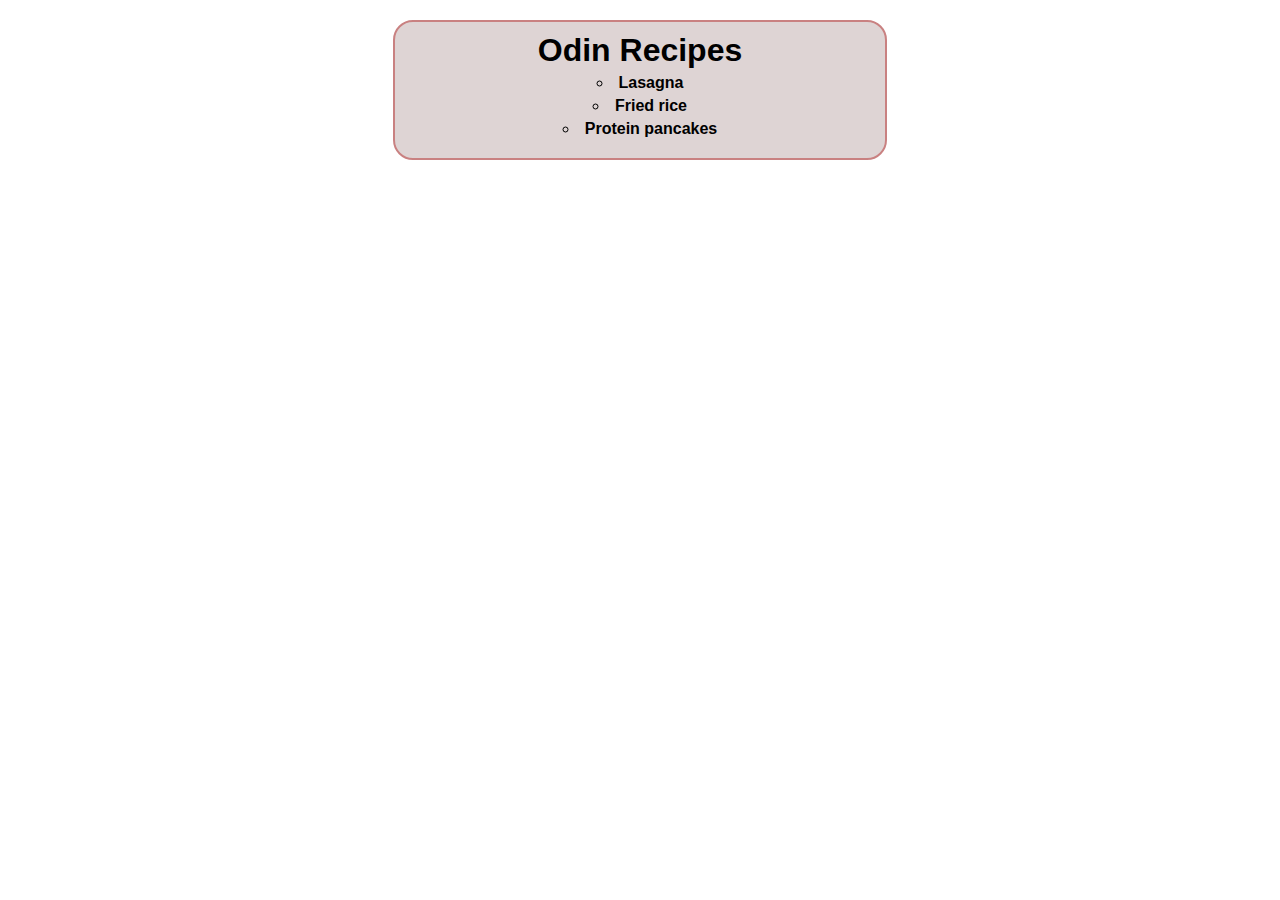
<file: index.html>
<!DOCTYPE html>
<html lang="en">
    <head>
        <meta charset="utf-8">
        <title>Recipes</title>
        <link rel="stylesheet" href="styles/style.css">
    </head>
    <body>
        <div class="content">
            <h1>Odin Recipes</h1>
            <ul>
                <li class="recipe-list"><a class="link" href="recipes/lasaga.html">Lasagna</a></li>
                <li class="recipe-list" ><a class="link"  href="recipes/fried-rice.html">Fried rice</li>
                <li class="recipe-list"><a class="link" href="recipes/protein-pancakes.html">Protein pancakes</a></li>
            </ul>
        </div>
        
    </body>
    


</html>
</file>
<file: styles/style.css>
*{
    font-family: "Arial", "Verdana" , sans-serif;
    margin: 0;
    padding: 0;    
        
}



.content{
    padding: 10px 20px 20px;
    border-radius: 20px;
    text-align: center;
    height: 100%;
    background-color: rgb(222, 212, 212);
    margin: 20px auto;
    max-width: 450px;
    border: solid 2px rgb(201, 129, 129);

}
 
.recipe-list{
    list-style: inside circle;
    padding-top: 5px;
}


.recipe-list > a{
    color:black;
    text-decoration: none;

}

.link{
    color:rgb(255, 255, 255);
    font-weight: bold;
    margin-top: 10px;
    text-decoration: none;
    transition: 0.3;
}

.link:hover{
    text-decoration: underline;
}
</file>
